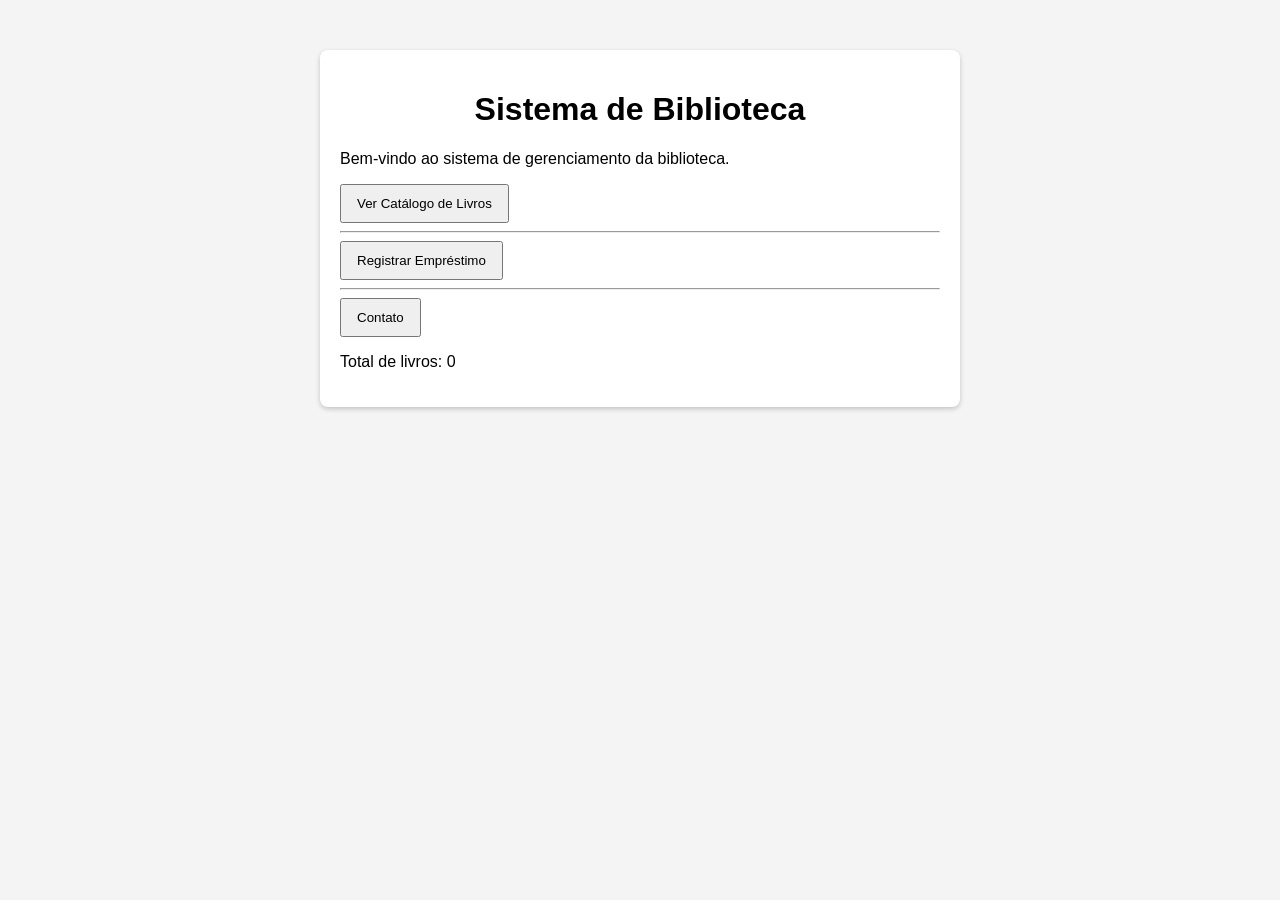
<file: index.html>
<!DOCTYPE html>
<html lang="pt-BR">

<head>
    <meta charset="UTF-8">
    <meta name="viewport" content="width=device-width, initial-scale=1.0">
    <title>Sistema de Biblioteca</title>
    <link rel="stylesheet" href="style.css">
</head>

<body>

    <div class="container">
        <h1>Sistema de Biblioteca</h1>

        <p>Bem-vindo ao sistema de gerenciamento da biblioteca.</p>

        <a href="catalogo.html">
            <button>Ver Catálogo de Livros</button>
        </a>

        <hr>

        <a href="emprestimo.html">
            <button>Registrar Empréstimo</button>
        </a>

        <hr>

        <a href="contato.html">
            <button>Contato</button>
        </a>


        <p>Total de livros: <span id="contador">0</span></p>
    </div>

    <script src="script.js"></script>

</body>

</html>
</file>
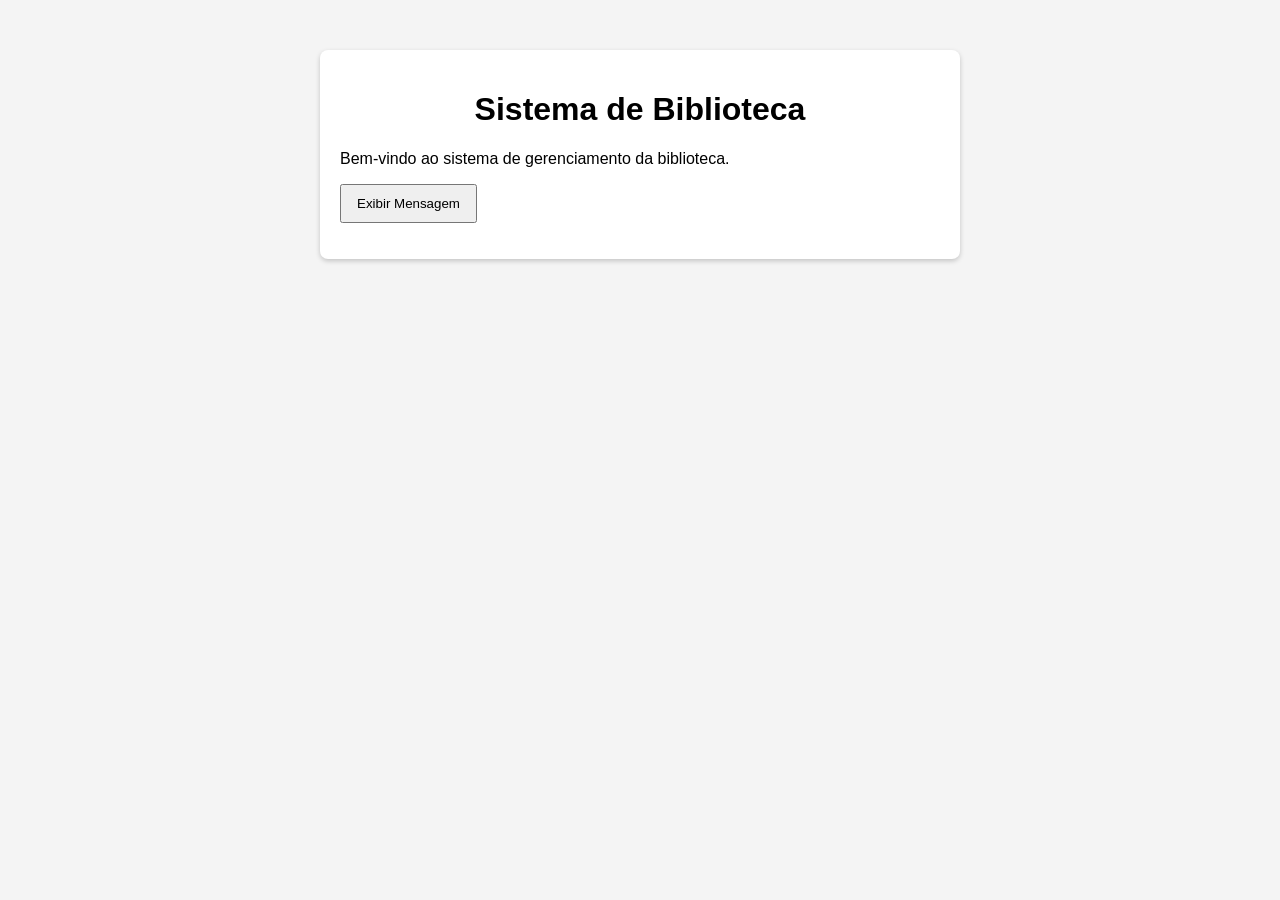
<file: biblioteca-web/index.html>
<!DOCTYPE html>
<html lang="pt-BR">

<head>
    <meta charset="UTF-8">
    <meta name="viewport" content="width=device-width, initial-scale=1.0">
    <title>Sistema de Biblioteca</title>
    <link rel="stylesheet" href="style.css">
</head>

<body>

    <div class="container">
        <h1>Sistema de Biblioteca</h1>

        <p>Bem-vindo ao sistema de gerenciamento da biblioteca.</p>

        <button onclick="mensagemBoasVindas()">
            Exibir Mensagem
        </button>

        <p id="mensagem"></p>
    </div>

    <script src="script.js"></script>

</body>

</html>
</file>
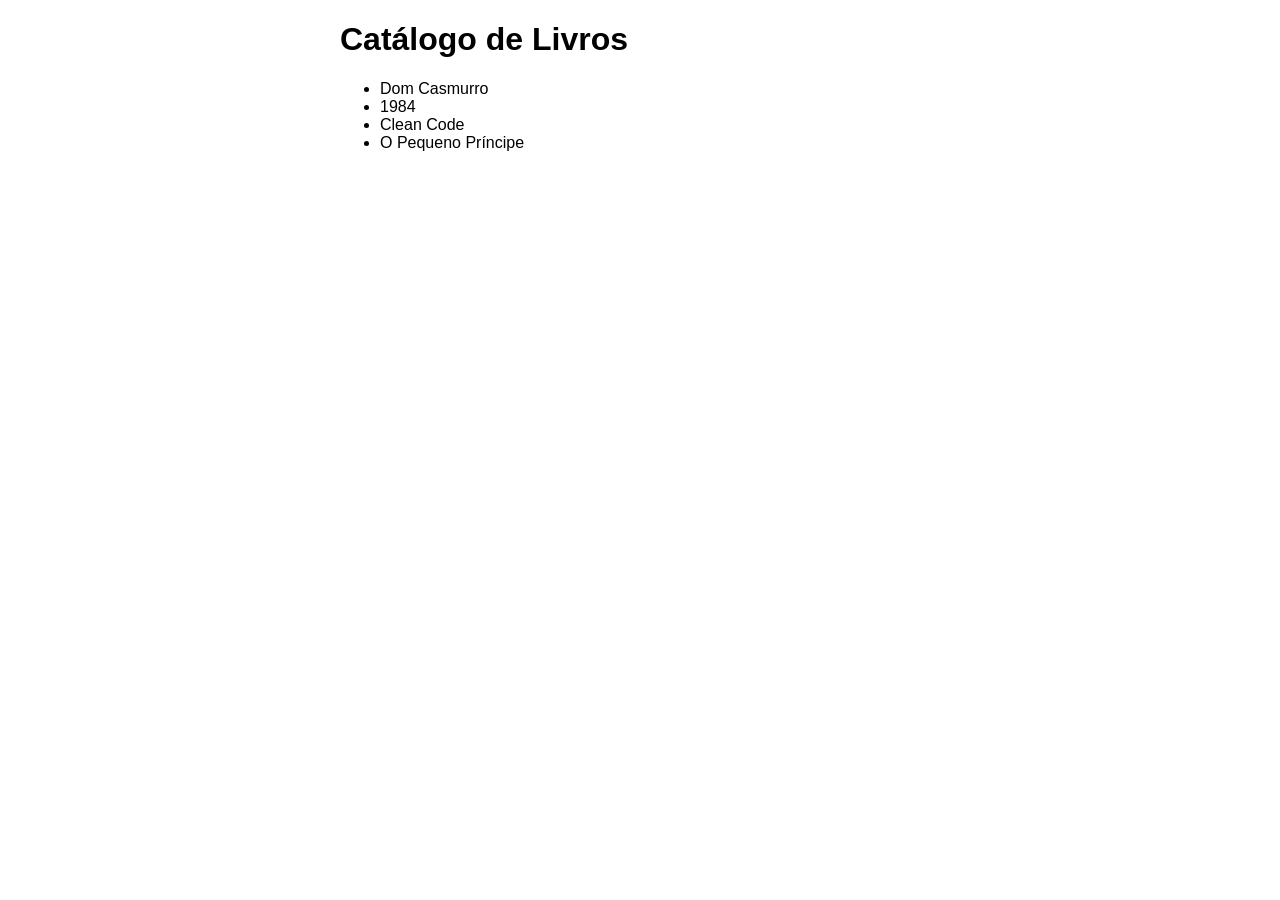
<file: catalogo.html>
<!DOCTYPE html>
<html lang="pt-BR">

<head>
    <meta charset="UTF-8">
    <title>Catálogo</title>
    <link rel="stylesheet" href="catalogo.css">
</head>

<body>
    <div class="container">
        <h1>Catálogo de Livros</h1>
        <ul>
            <li>Dom Casmurro</li>
            <li>1984</li>
            <li>Clean Code</li>
            <li>O Pequeno Príncipe</li>
        </ul>
    </div>
</body>

</html>
</file>
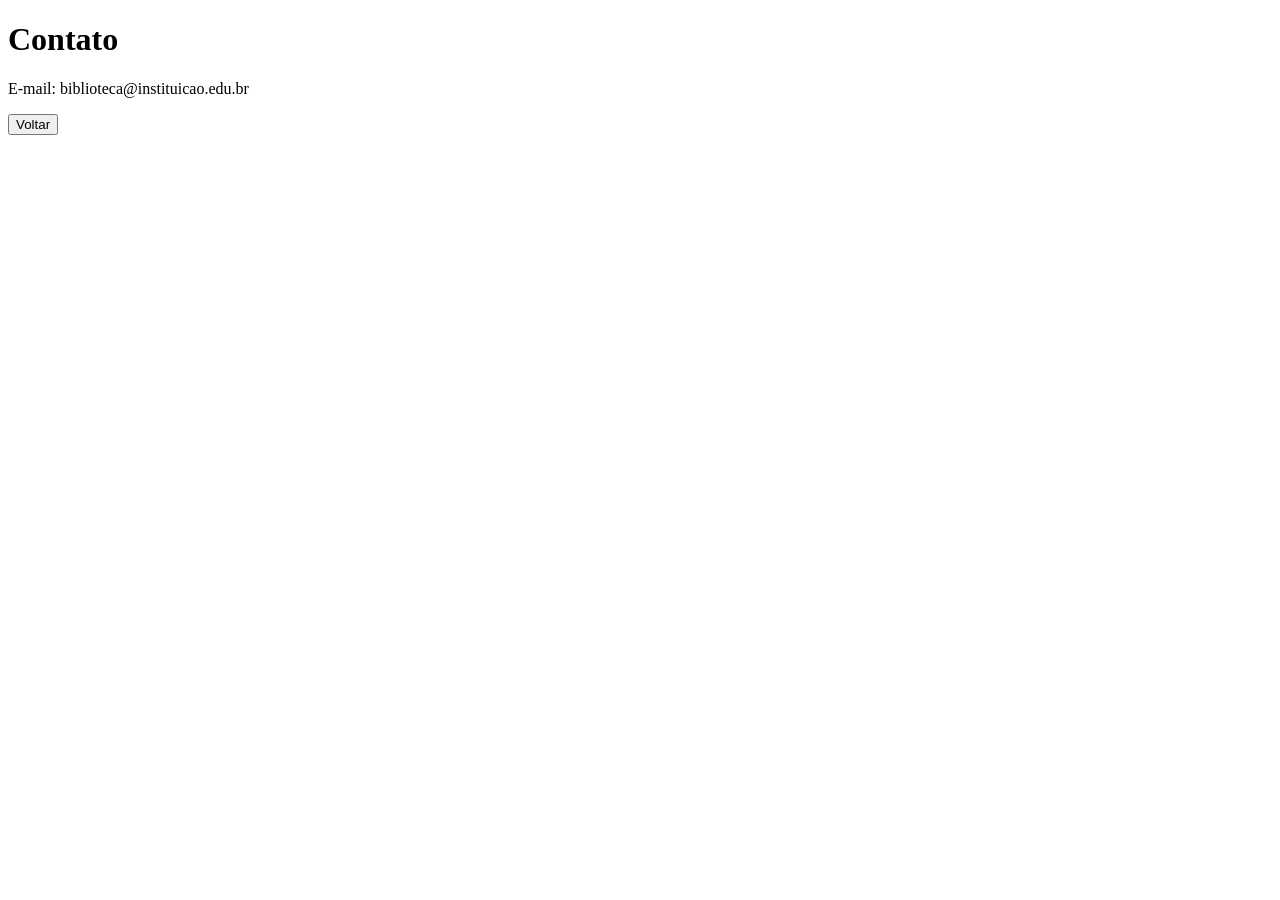
<file: contato.html>
<!DOCTYPE html>
<html lang="pt-BR">

<head>
    <meta charset="UTF-8">
    <title>Contato</title>
</head>

<body>
    <h1>Contato</h1>
    <p>E-mail: biblioteca@instituicao.edu.br</p>
    <a href="index.html">
        <button>Voltar</button>
    </a>
</body>

</html>
</file>
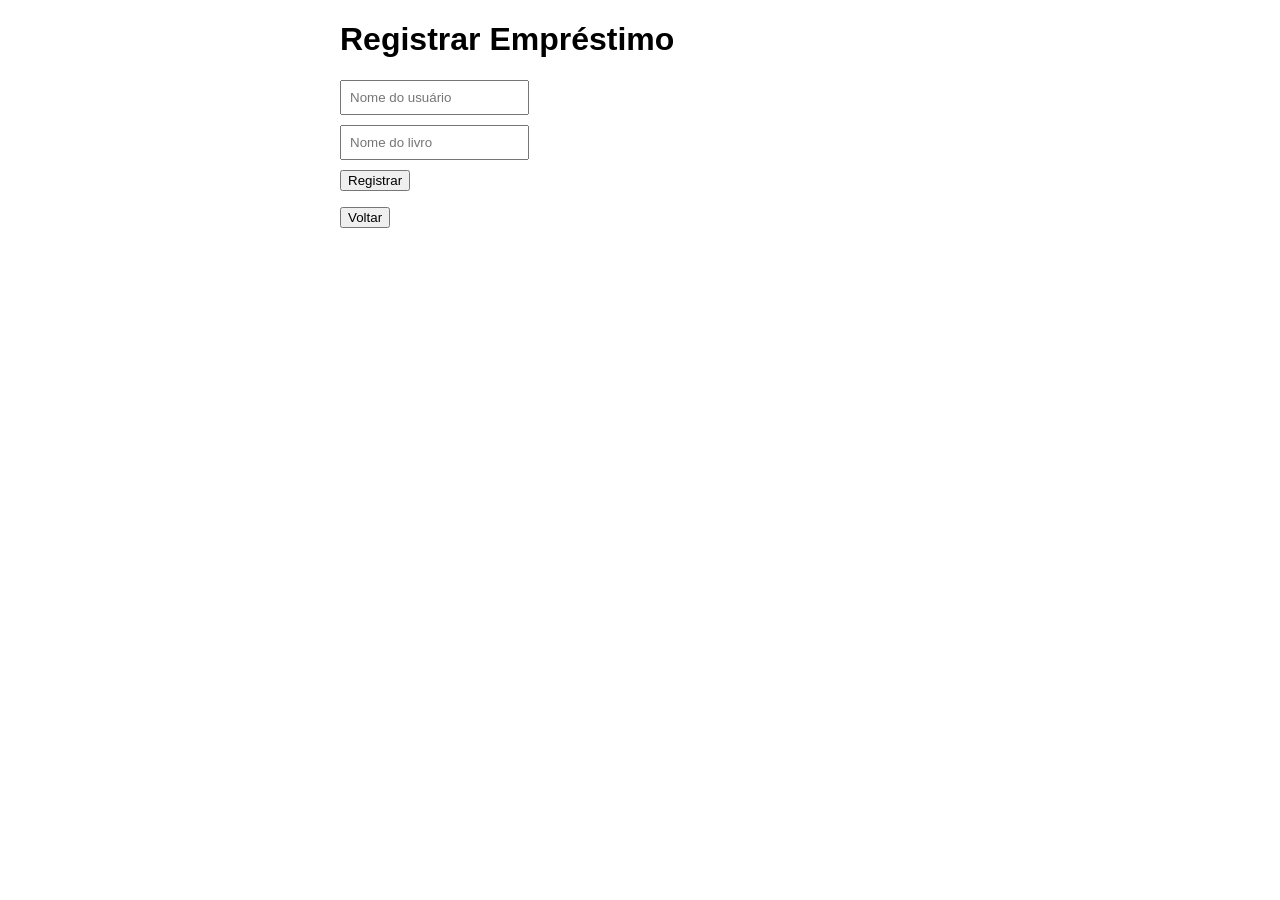
<file: emprestimo.html>
<!DOCTYPE html>
<html lang="pt-BR">

<head>
    <meta charset="UTF-8">
    <title>Empréstimo</title>
    <link rel="stylesheet" href="emprestimo.css">
</head>

<body>
    <div class="container">
        <h1>Registrar Empréstimo</h1>
        <input type="text" id="nomeUsuario" placeholder="Nome do usuário">
        <input type="text" id="nomeLivro" placeholder="Nome do livro">
        <button onclick="registrarEmprestimo()">
            Registrar
        </button>
        <p id="mensagem"></p>
        <a href="index.html">
            <button>Voltar</button>
        </a>
    </div>
    <script src="emprestimo.js"></script>
</body>

</html>
</file>
<file: style.css>
body {
    font-family: Arial, Helvetica, sans-serif;
    background-color: #f4f4f4;
    margin: 0;
    padding: 0;
}

.container {
    width: 600px;
    margin: 50px auto;
    background-color: white;
    padding: 20px;
    border-radius: 8px;
    box-shadow: 0 2px 5px rgba(0, 0, 0, 0.2);
}

h1 {
    text-align: center;
}

button {
    padding: 10px 15px;
    cursor: pointer;
}

#mensagem {
    margin-top: 15px;
    font-weight: bold;
}
</file>
<file: biblioteca-web/style.css>
body {
    font-family: Arial, Helvetica, sans-serif;
    background-color: #f4f4f4;
    margin: 0;
    padding: 0;
}

.container {
    width: 600px;
    margin: 50px auto;
    background-color: white;
    padding: 20px;
    border-radius: 8px;
    box-shadow: 0 2px 5px rgba(0, 0, 0, 0.2);
}

h1 {
    text-align: center;
}

button {
    padding: 10px 15px;
    cursor: pointer;
}

#mensagem {
    margin-top: 15px;
    font-weight: bold;
}
</file>
<file: catalogo.css>
body {
    font-family: Arial;
}

.container {
    width: 600px;
    margin: auto;
}
</file>
<file: emprestimo.css>
body {
    font-family: Arial;
}

.container {
    width: 600px;
    margin: auto;
}

input {
    display: block;
    margin-bottom: 10px;
    padding: 8px;
}
</file>
